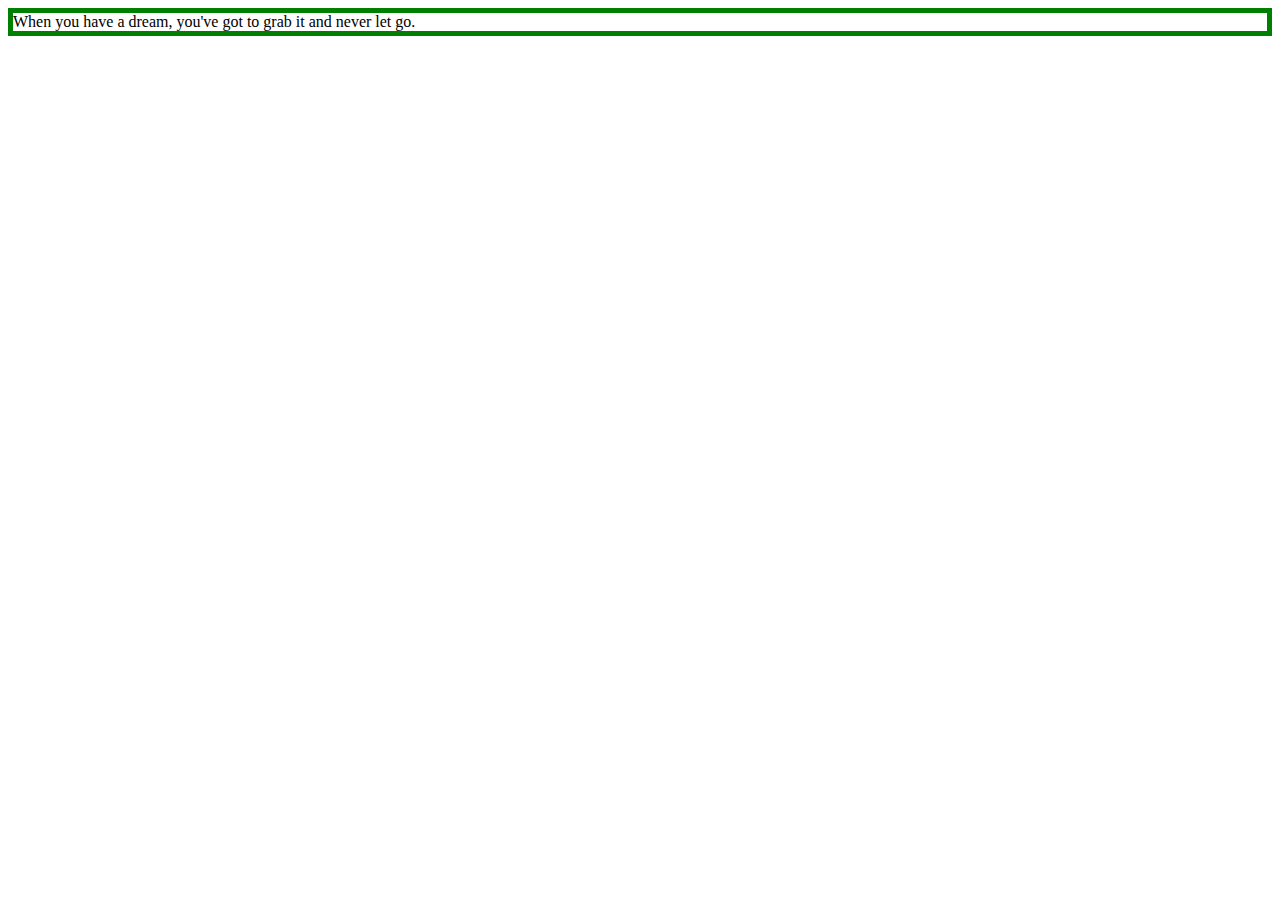
<file: exercise_3/index.html>
<!DOCTYPE html>
<html>
  <head>
    <style>
      div {
        border-style: solid;
        border-width: 5px;
        border-color: green;
      }
    </style>
  </head>

  <body>
    <div>When you have a dream, you've got to grab it and never let go.</div>
  </body>
</html>
</file>
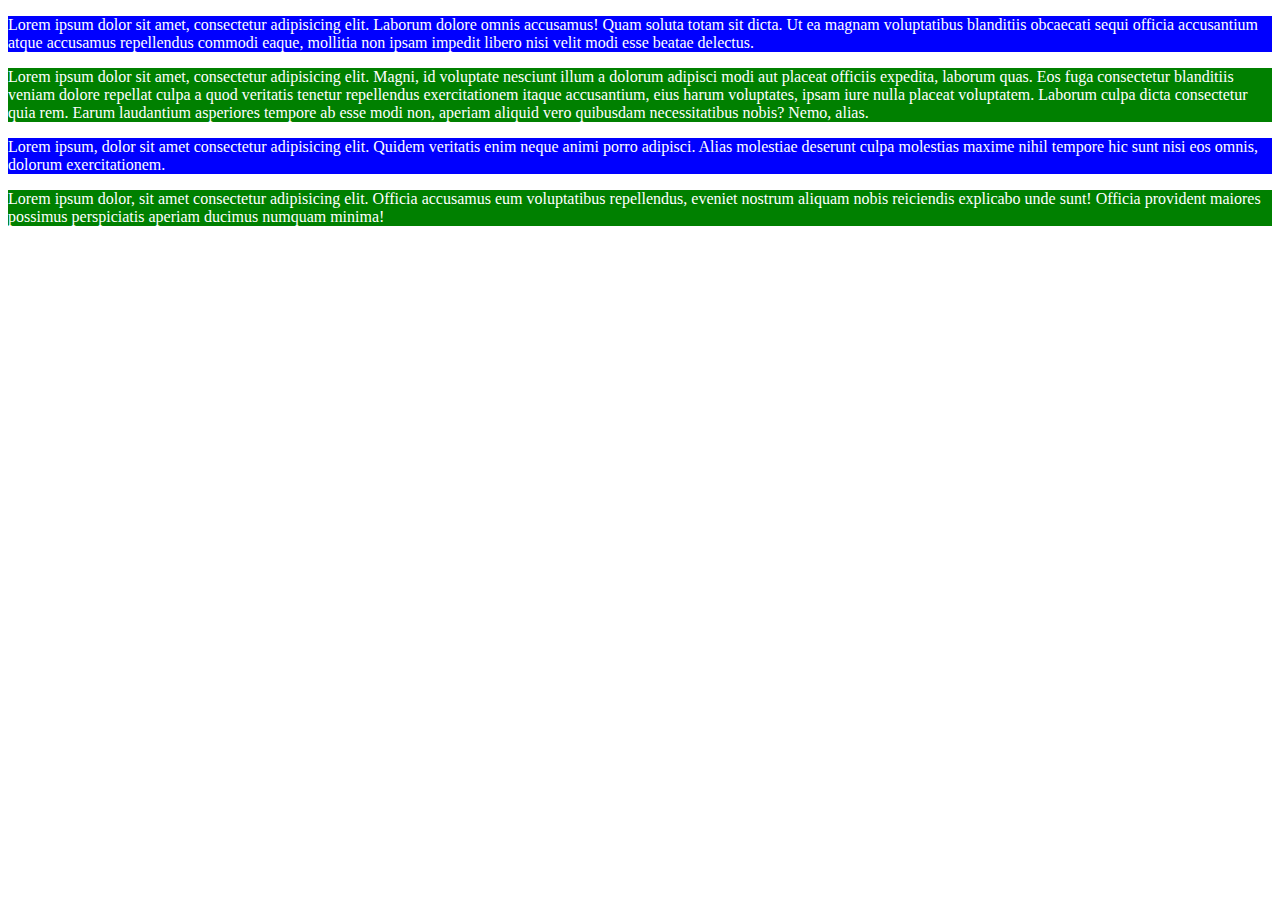
<file: exercise_4/index.html>
<!DOCTYPE html>

<html>
  <head>
    <style>
      p {
        color: white;
      }
      p.blue {
        background-color: blue;
      }
      p.green {
        background-color: green;
      }
    </style>
  </head>
  <body>
    <p class="blue">
      Lorem ipsum dolor sit amet, consectetur adipisicing elit. Laborum dolore
      omnis accusamus! Quam soluta totam sit dicta. Ut ea magnam voluptatibus
      blanditiis obcaecati sequi officia accusantium atque accusamus repellendus
      commodi eaque, mollitia non ipsam impedit libero nisi velit modi esse
      beatae delectus.
    </p>

    <p class="green">
      Lorem ipsum dolor sit amet, consectetur adipisicing elit. Magni, id
      voluptate nesciunt illum a dolorum adipisci modi aut placeat officiis
      expedita, laborum quas. Eos fuga consectetur blanditiis veniam dolore
      repellat culpa a quod veritatis tenetur repellendus exercitationem itaque
      accusantium, eius harum voluptates, ipsam iure nulla placeat voluptatem.
      Laborum culpa dicta consectetur quia rem. Earum laudantium asperiores
      tempore ab esse modi non, aperiam aliquid vero quibusdam necessitatibus
      nobis? Nemo, alias.
    </p>

    <p class="blue">
      Lorem ipsum, dolor sit amet consectetur adipisicing elit. Quidem veritatis
      enim neque animi porro adipisci. Alias molestiae deserunt culpa molestias
      maxime nihil tempore hic sunt nisi eos omnis, dolorum exercitationem.
    </p>

    <p class="green">
      Lorem ipsum dolor, sit amet consectetur adipisicing elit. Officia
      accusamus eum voluptatibus repellendus, eveniet nostrum aliquam nobis
      reiciendis explicabo unde sunt! Officia provident maiores possimus
      perspiciatis aperiam ducimus numquam minima!
    </p>
  </body>
</html>
</file>
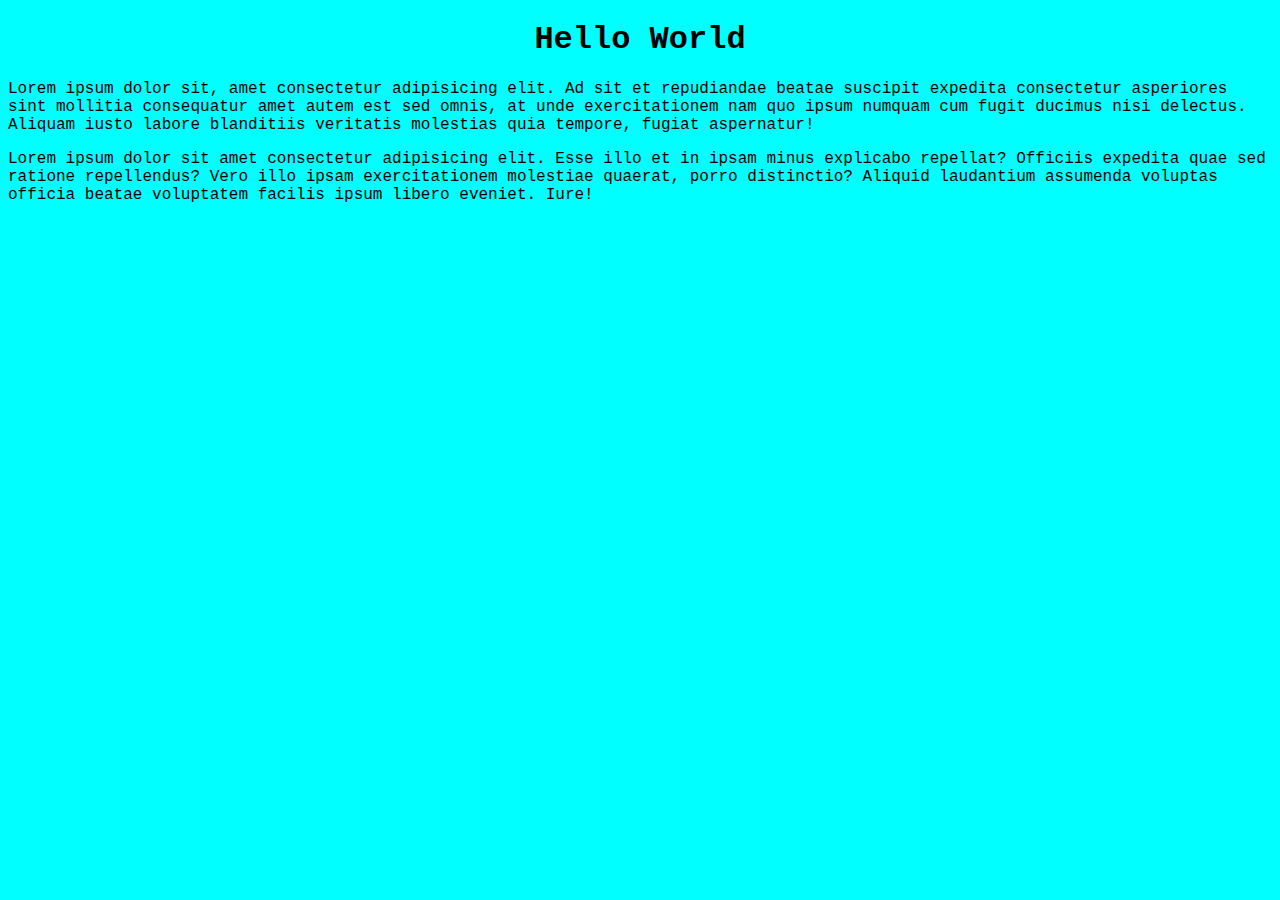
<file: exercise_6/index.html>
<!DOCTYPE html>
<html>
  <head>
    <link rel="stylesheet" href="styles.css" />
  </head>
  <body>
    <h1 id="main-title">Hello World</h1>
    <p class="content">
      Lorem ipsum dolor sit, amet consectetur adipisicing elit. Ad sit et
      repudiandae beatae suscipit expedita consectetur asperiores sint mollitia
      consequatur amet autem est sed omnis, at unde exercitationem nam quo ipsum
      numquam cum fugit ducimus nisi delectus. Aliquam iusto labore blanditiis
      veritatis molestias quia tempore, fugiat aspernatur!
    </p>
    <p class="content">
      Lorem ipsum dolor sit amet consectetur adipisicing elit. Esse illo et in
      ipsam minus explicabo repellat? Officiis expedita quae sed ratione
      repellendus? Vero illo ipsam exercitationem molestiae quaerat, porro
      distinctio? Aliquid laudantium assumenda voluptas officia beatae
      voluptatem facilis ipsum libero eveniet. Iure!
    </p>
  </body>
</html>
</file>
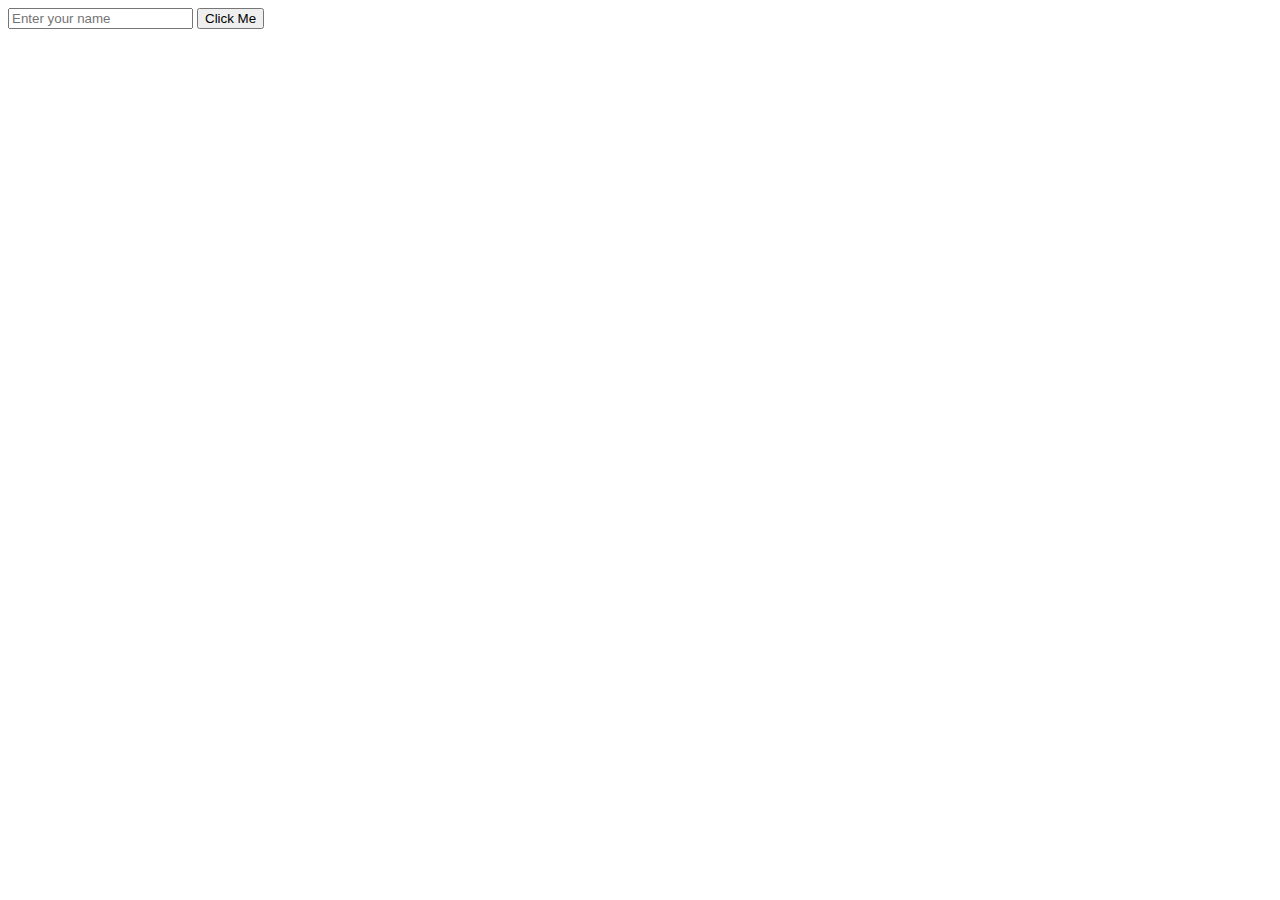
<file: exercise_7/index.html>
<!DOCTYPE html>
<html>
  <head> </head>
  <body>
    <input id="name-input" type="text" placeholder="Enter your name" />
    <button id="my-button">Click Me</button>

    <script>
      // A variable that selects an html tag with the id of "my-button"
      var myButton = document.querySelector("#my-button");
      // A variable that selects an html tag with the id of "name-input"
      var nameInput = document.querySelector("#name-input");

      // Waits until myButton is clicked, then runs an anonymous function
      myButton.addEventListener("click", function () {
        // Checks if there is any text in nameInput
        if (nameInput.value !== "") {
          // Sends the alert, "Hello {name}"
          alert("Hello " + nameInput.value);
        }
      });
    </script>
  </body>
</html>
</file>
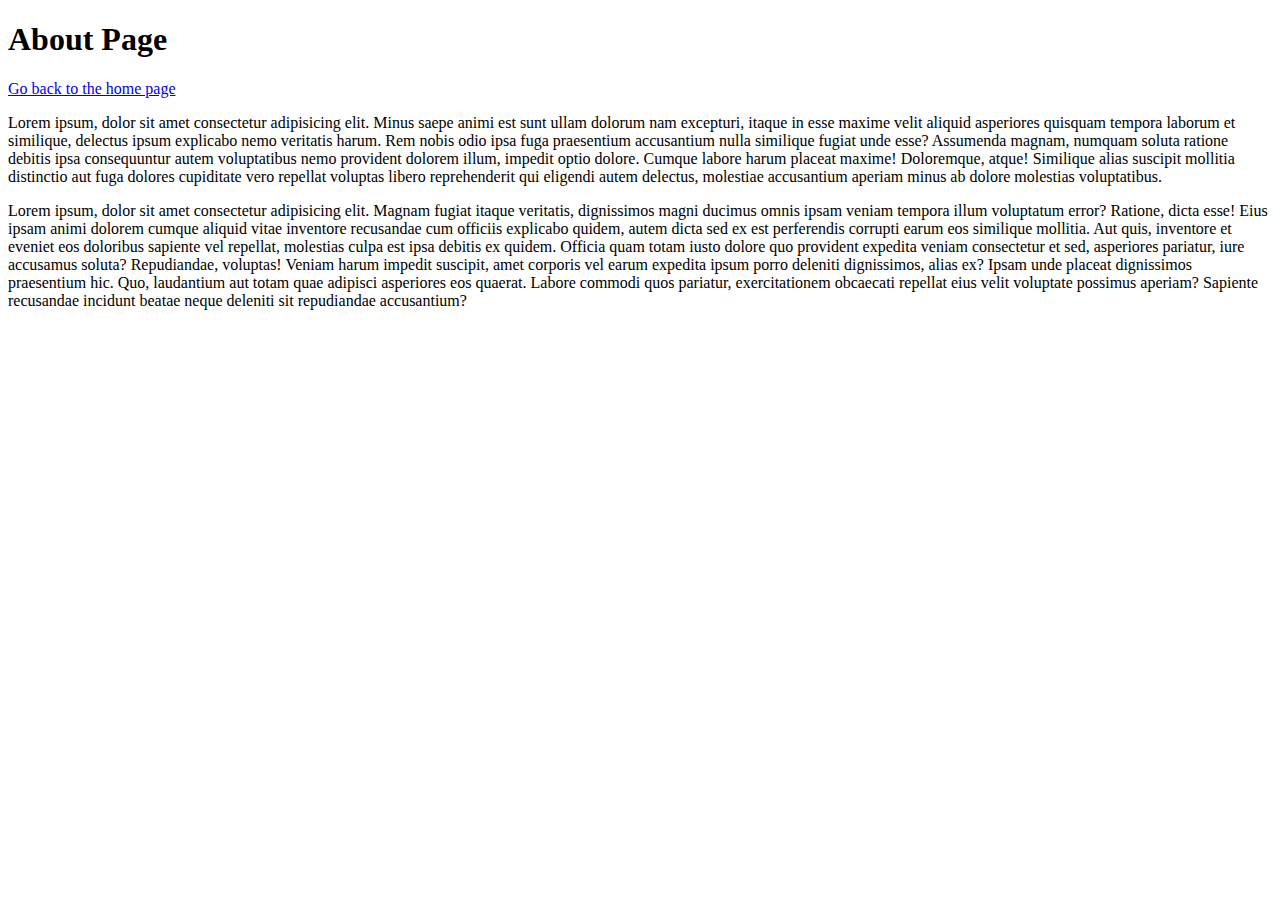
<file: exercise_5/about.html>
<!DOCTYPE html>
<html>
  <head>
    <title>About Page</title>
  </head>
  <body>
    <h1>About Page</h1>
    <a href="index.html">Go back to the home page</a>
    <p>
      Lorem ipsum, dolor sit amet consectetur adipisicing elit. Minus saepe
      animi est sunt ullam dolorum nam excepturi, itaque in esse maxime velit
      aliquid asperiores quisquam tempora laborum et similique, delectus ipsum
      explicabo nemo veritatis harum. Rem nobis odio ipsa fuga praesentium
      accusantium nulla similique fugiat unde esse? Assumenda magnam, numquam
      soluta ratione debitis ipsa consequuntur autem voluptatibus nemo provident
      dolorem illum, impedit optio dolore. Cumque labore harum placeat maxime!
      Doloremque, atque! Similique alias suscipit mollitia distinctio aut fuga
      dolores cupiditate vero repellat voluptas libero reprehenderit qui
      eligendi autem delectus, molestiae accusantium aperiam minus ab dolore
      molestias voluptatibus.
    </p>
    <p>
      Lorem ipsum, dolor sit amet consectetur adipisicing elit. Magnam fugiat
      itaque veritatis, dignissimos magni ducimus omnis ipsam veniam tempora
      illum voluptatum error? Ratione, dicta esse! Eius ipsam animi dolorem
      cumque aliquid vitae inventore recusandae cum officiis explicabo quidem,
      autem dicta sed ex est perferendis corrupti earum eos similique mollitia.
      Aut quis, inventore et eveniet eos doloribus sapiente vel repellat,
      molestias culpa est ipsa debitis ex quidem. Officia quam totam iusto
      dolore quo provident expedita veniam consectetur et sed, asperiores
      pariatur, iure accusamus soluta? Repudiandae, voluptas! Veniam harum
      impedit suscipit, amet corporis vel earum expedita ipsum porro deleniti
      dignissimos, alias ex? Ipsam unde placeat dignissimos praesentium hic.
      Quo, laudantium aut totam quae adipisci asperiores eos quaerat. Labore
      commodi quos pariatur, exercitationem obcaecati repellat eius velit
      voluptate possimus aperiam? Sapiente recusandae incidunt beatae neque
      deleniti sit repudiandae accusantium?
    </p>
  </body>
</html>
</file>
<file: exercise_6/styles.css>
body {
  font-family: "Courier New", Courier, monospace;
  background-color: aqua;
}
#main-title {
  text-align: center;
}

.content {
  margin-bottom: 12px;
}
</file>
